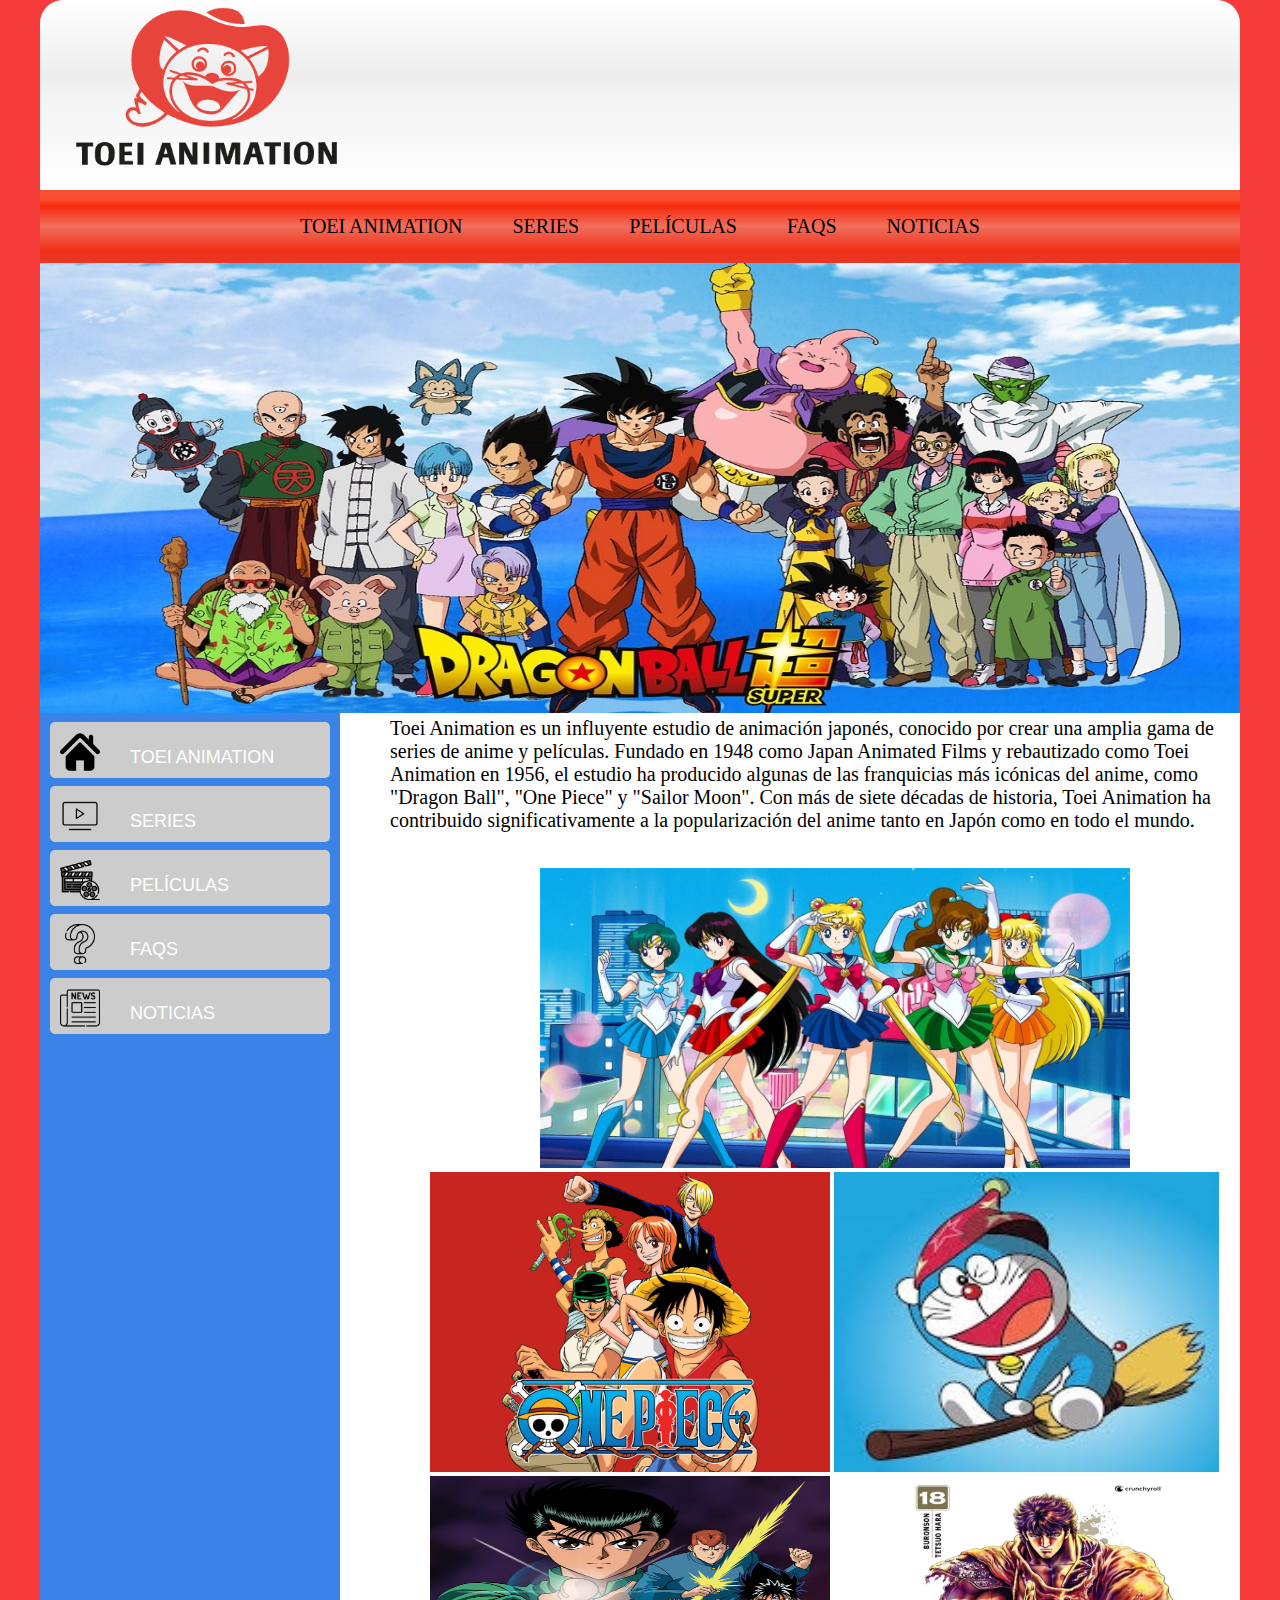
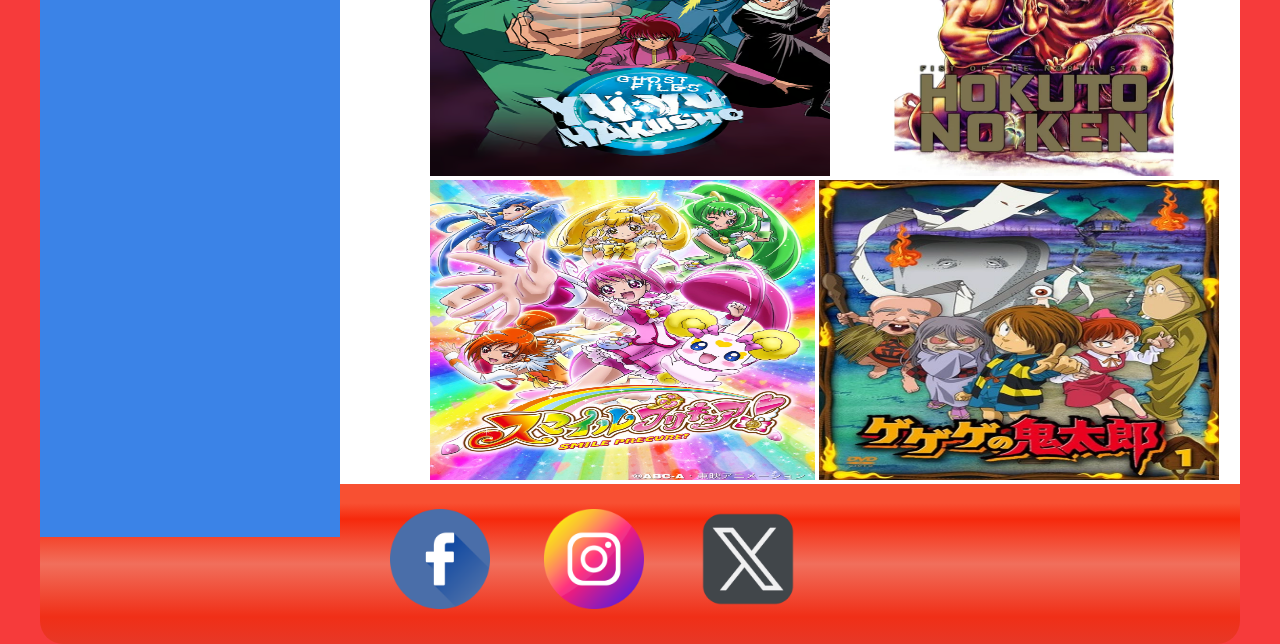
<file: index.html>
<!DOCTYPE html>
<html lang="es">

<head>
    <meta charset="UTF-8">
    <meta name="viewport" content="width=device-width, initial-scale=1.0">
    <title>TOEI ANIMATION</title>
    <link rel="stylesheet" href="styles.css">
</head>

<body>
    <header>
        <!--LOGO-->
        <section id="logo">
            <a href="index.html"><img id="tooei" src="toei.png" alt="logo"></a>
        </section>
        <!--LOGO-->
    </header>


    <!--MENU-->
    <nav id="mennu">
        <ul>
            <li><a href="index.html">TOEI ANIMATION</a> </li>
            <li><a href="#">SERIES</a></li>
            <li><a href="Peliculas.html">PELÍCULAS</a></li>
            <li><a href="#">FAQS</a></li>
            <li><a href="Noticias.html">NOTICIAS</a></li>
        </ul>

    </nav>
    <!--MENU-->

    
    <!--BANNER-->
    <section id="banner">
        <img id="item" src="imagen.png" alt="">
    </section>
    <!--BANNER-->


    

    <!--CONTENIDO-->
    <section id="containt">
            <!--MENU-VETICAL-->
    <nav id="mennu-v">
    <ul>
        <li><a href="index.html"><img src="Inicio.png" ><div class="lope">TOEI ANIMATION</div></a> </li>
        <li><a href="#"><img src="serie.png"><div class="lope">SERIES</div></a></li>
        <li><a href="Peliculas.html"><img src="pelicula.png"><div class="lope">PELÍCULAS</div></a></li>
        <li><a href="#"><img src="signo-de-interrogacion.png"><div class="lope">FAQS</div></a></li>
        <li><a href="Noticias.html"><img src="periodico.png"><div class="lope">NOTICIAS</div></a></li>
    </ul></nav>
    <!--MENU-VETICAL-->
<div class="pepe">
<p>Toei Animation es un influyente estudio de animación japonés, conocido por crear una amplia gama de series
            de anime y películas. Fundado en 1948 como Japan Animated Films y rebautizado como Toei Animation en 1956,
            el estudio ha producido algunas de las franquicias más icónicas del anime, como "Dragon Ball", "One Piece" y
            "Sailor Moon". Con más de siete décadas de historia, Toei Animation ha contribuido significativamente a la
            popularización del anime tanto en Japón como en todo el mundo.
        </p></div>
        
            <br>
            <br>
            <img  src="sailor-moon.webp" class="japon">
    
    <img  src="one.jpg" class="piece">
    <img src="doraemon.jpg"    class="dora" >
<img src="hakusho.jpe"  class="haku">
<img src="arge.webp"    class="arge">
<img src="precure.webp" class="precure">
<img src="Kitaro.webp"  class="kitaro">



<!--CONTENIDO-->

</section>
</section>
<footer>
<a href="https://www.facebook.com/ToeiAnimationLATAM"><img src="facebook.png" class="face"></a>
<a href="https://www.instagram.com/toeianimationlatam/"><img src="instagram.png" class="insta"></a>
<a href="https://twitter.com/ToeiAnimationLA/"> <img src="logotipos.png" class="potaxio"></a>
</footer>
</body>

</html>
</file>
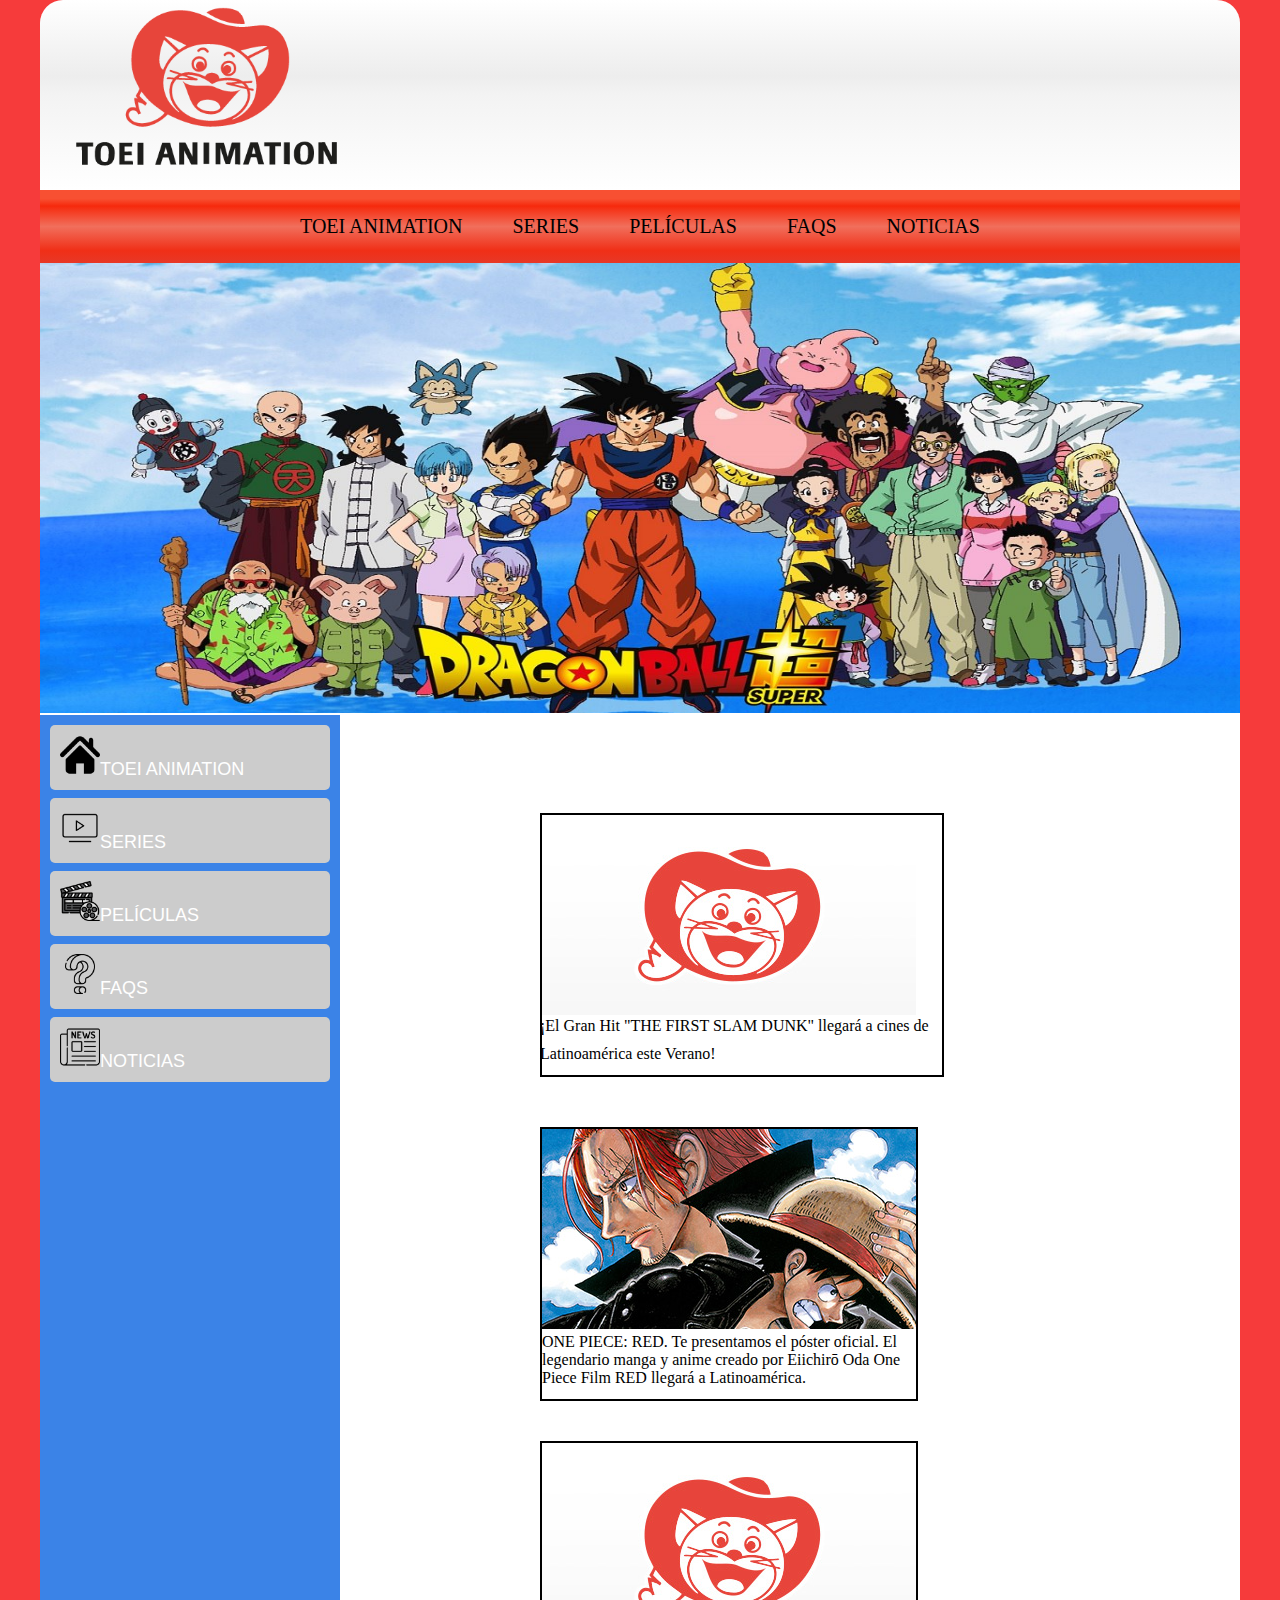
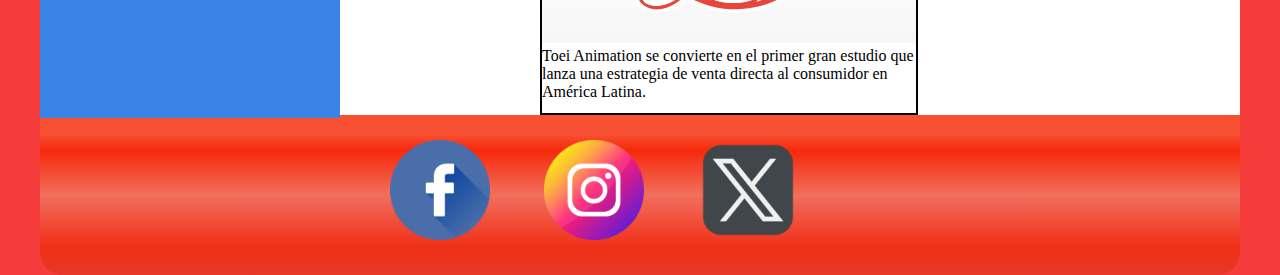
<file: Noticias.html>
<!DOCTYPE html>
<html lang="es">

<head>
    <meta charset="UTF-8">
    <meta name="viewport" content="width=device-width, initial-scale=1.0">
    <link rel="stylesheet" href="styloos.css">
    <title>Noticias</title>
</head>

<body>

    <header>
        <!--LOGO-->
        <section id="logo">
            <a href="index.html"><img id="tooei" src="toei.png" alt="logo"></a>
        </section>
        <!--LOGO-->
    </header>


    <!--MENU-->
    <nav id="mennu">
        <ul>
            <li><a href="index.html">TOEI ANIMATION</a> </li>
            <li><a href="#">SERIES</a></li>
            <li><a href="Peliculas.html">PELÍCULAS</a></li>
            <li><a href="#">FAQS</a></li>
            <li><a href="Noticias.html">NOTICIAS</a></li>
        </ul>

    </nav>
    <!--MENU-->

    <!--BANNER-->
    <section id="banner">
        <img id="item" src="imagen.png">
        <p class="rulin">¡El Gran Hit "THE FIRST SLAM DUNK" llegará a cines de </p>
        <p class="rula">Latinoamérica este Verano!</p>



    </section>
    <!--BANNER-->

    <!--CONTENIDO-->
    <section id="containt">

        <nav class="halls">
            <img src="noticia-005.jpg">
       
 </nav>
        <nav class="cel"><img src="mago.jpg">

            <p>ONE PIECE: RED. Te presentamos el póster oficial. El legendario manga y anime creado por Eiichirō Oda One
                Piece Film RED llegará a Latinoamérica.</p>


        </nav>
      
        <nav class="vaso">
            <img src="toei-006.jpg">
            <p>Toei Animation se convierte en el primer gran estudio que lanza una estrategia de venta directa al consumidor en América Latina.</p>
        </nav>


</body>

<!--CONTENIDO-->
<!--MENU-VETICAL-->
<nav id="mennu-v">
    <ul>
        <li><a href="index.html"><img src="Inicio.png">TOEI ANIMATION</a> </li>
        <li><a href="#"><img src="serie.png">SERIES</a></li>
        <li><a href="Peliculas.html"><img src="pelicula.png">PELÍCULAS</a></li>
        <li><a href="#"><img src="signo-de-interrogacion.png">FAQS</a></li>
        <li><a href="Noticias.html"><img src="periodico.png">NOTICIAS</a></li>
    </ul>
</nav>
<!--MENU-VETICAL-->
</section>
</section>
<footer>
    <a href="https://www.facebook.com/ToeiAnimationLATAM"><img src="facebook.png" class="face"></a>
    <a href="https://www.instagram.com/toeianimationlatam/"><img src="instagram.png" class="insta"></a>
    <a href="https://twitter.com/ToeiAnimationLA/"> <img src="logotipos.png" class="potaxio"></a>
</footer>




</html>
</file>
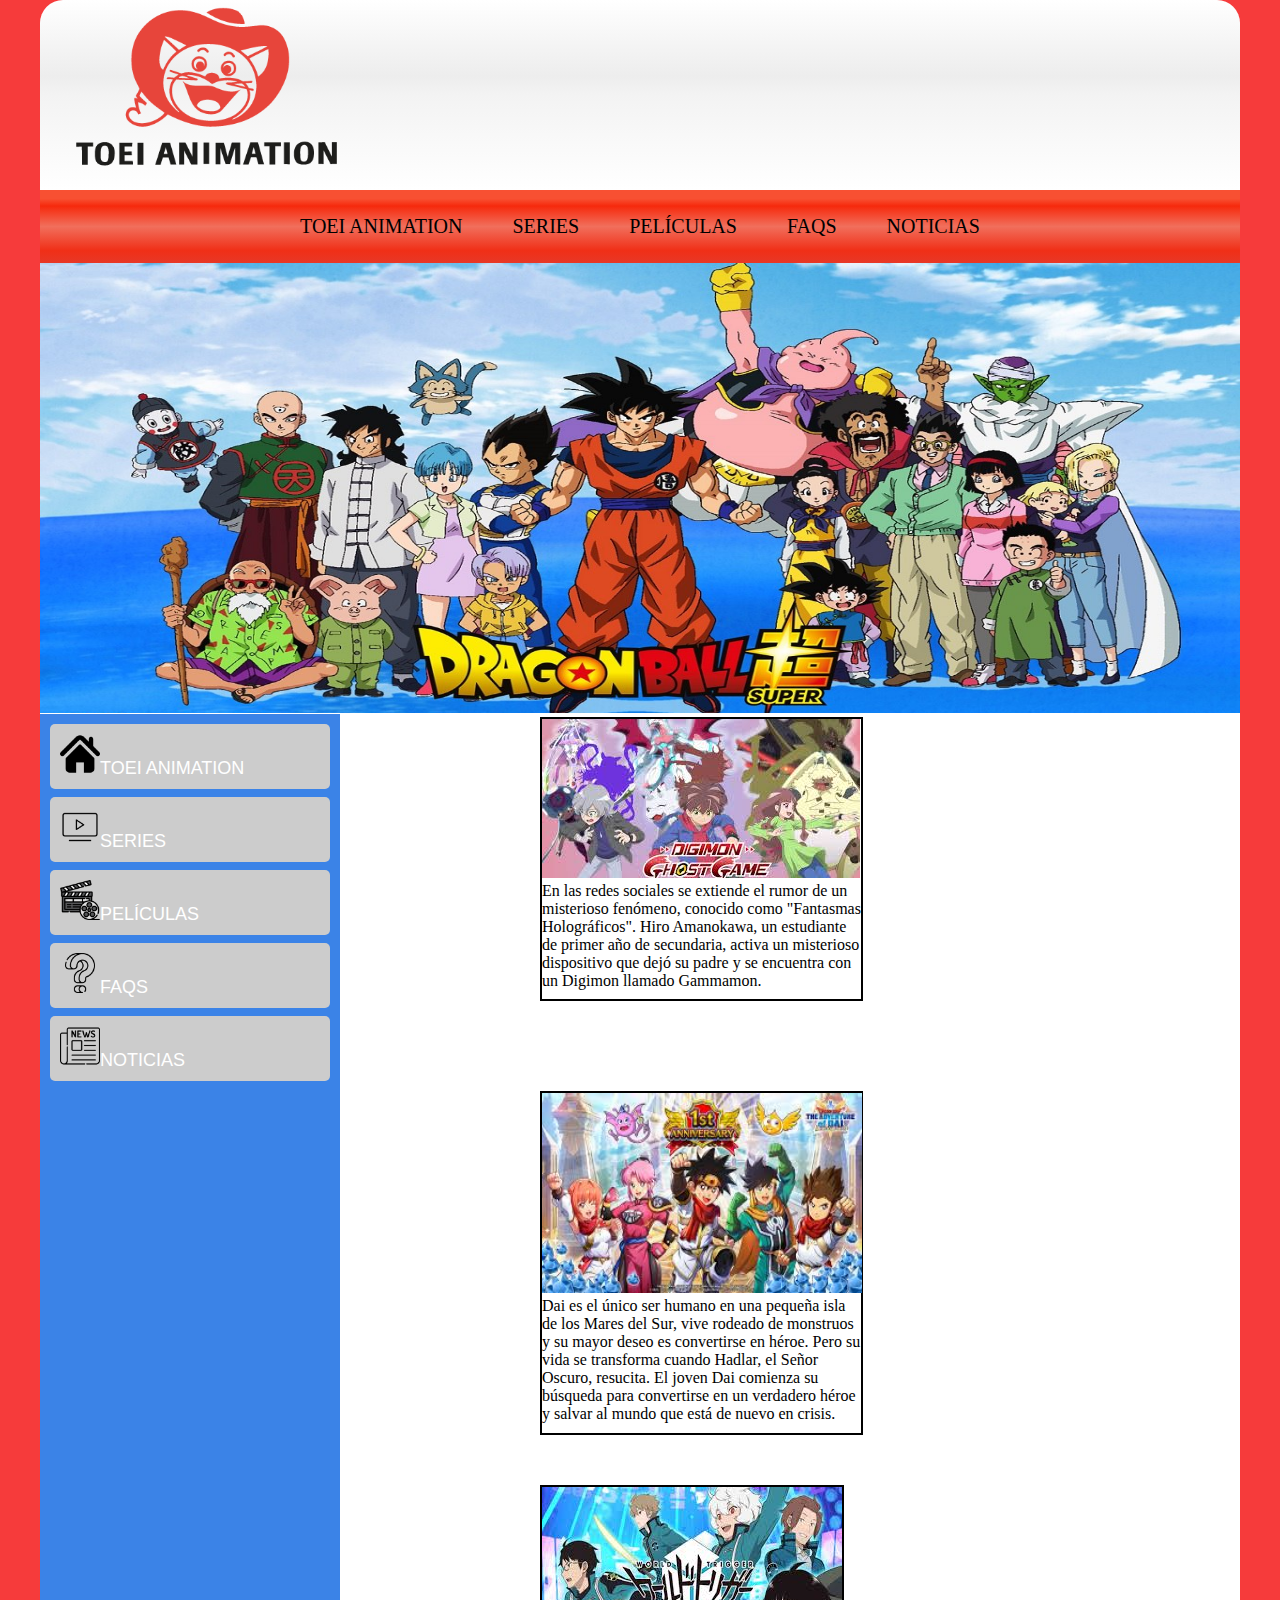
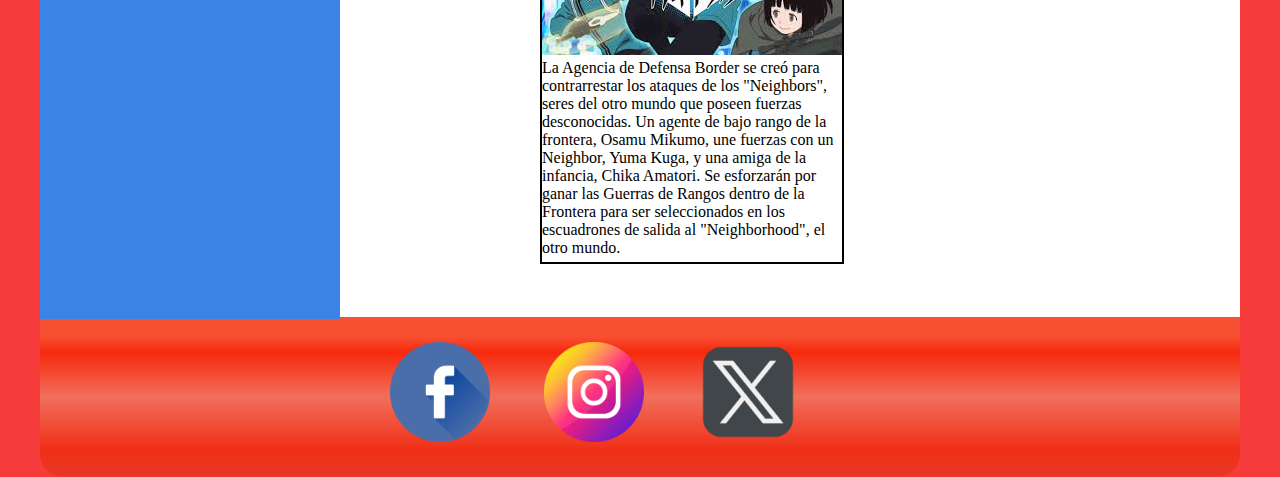
<file: Peliculas.html>
<!DOCTYPE html>
<html lang="es">

<head>
    <meta charset="UTF-8">
    <meta name="viewport" content="width=device-width, initial-scale=1.0">
    <link rel="stylesheet" href="pelicula.css">
    <title>Peliculas</title>
</head>

<body>

    <header>
        <!--LOGO-->
        <section id="logo">
            <a href="index.html"><img id="tooei" src="toei.png" alt="logo"></a>
        </section>
        <!--LOGO-->
    </header>


    <!--MENU-->
    <nav id="mennu">
        <ul>
            <li><a href="index.html">TOEI ANIMATION</a> </li>
            <li><a href="#">SERIES</a></li>
            <li><a href="Peliculas.html">PELÍCULAS</a></li>
            <li><a href="#">FAQS</a></li>
            <li><a href="Noticias.html">NOTICIAS</a></li>
        </ul>

    </nav>
    <!--MENU-->

    <!--BANNER-->
    <section id="banner">
        <img id="item" src="imagen.png">



    </section>
    <!--BANNER-->

    <!--CONTENIDO-->
    <section id="containt">

        <nav class="dig">
            <img src="di.jpg">
            <p>En las redes sociales se extiende el rumor de un misterioso fenómeno, conocido como "Fantasmas
                Holográficos". Hiro Amanokawa, un estudiante de primer año de secundaria, activa un misterioso
                dispositivo que dejó su padre y se encuentra con un Digimon llamado Gammamon.</p>

        </nav>


        <nav class="ya">
            <img src="dra.webp">
            <p>Dai es el único ser humano en una pequeña isla de los Mares del Sur, vive rodeado de monstruos y su mayor
                deseo es convertirse en héroe. Pero su vida se transforma cuando Hadlar, el Señor Oscuro, resucita. El
                joven Dai comienza su búsqueda para convertirse en un verdadero héroe y salvar al mundo que está de
                nuevo en crisis.</p>

        </nav>

        <nav class="cero">
            <img src="tri.jpg">
            <p>La Agencia de Defensa Border se creó para contrarrestar los ataques de los "Neighbors", seres del otro
                mundo que poseen fuerzas desconocidas. Un agente de bajo rango de la frontera, Osamu Mikumo, une fuerzas
                con un Neighbor, Yuma Kuga, y una amiga de la infancia, Chika Amatori. Se esforzarán por ganar las
                Guerras de Rangos dentro de la Frontera para ser seleccionados en los escuadrones de salida al
                "Neighborhood", el otro mundo.</p>
        </nav>


</body>

<!--CONTENIDO-->
<!--MENU-VETICAL-->
<nav id="mennu-v">
    <ul>
        <li><a href="index.html"><img src="Inicio.png">TOEI ANIMATION</a> </li>
        <li><a href="#"><img src="serie.png">SERIES</a></li>
        <li><a href="#"><img src="pelicula.png">PELÍCULAS</a></li>
        <li><a href="#"><img src="signo-de-interrogacion.png">FAQS</a></li>
        <li><a href="Noticias.html"><img src="periodico.png">NOTICIAS</a></li>
    </ul>
</nav>
<!--MENU-VETICAL-->
</section>
</section>
<footer>
    <a href="https://www.facebook.com/ToeiAnimationLATAM"><img src="facebook.png" class="face"></a>
    <a href="https://www.instagram.com/toeianimationlatam/"><img src="instagram.png" class="insta"></a>
    <a href="https://twitter.com/ToeiAnimationLA/"> <img src="logotipos.png" class="potaxio"></a>
</footer>




</html>
</file>
<file: styles.css>
* {
    margin: 0;
    padding: 0;
}

body {
    background-color: #f63b3b;

}

/*CABECERA*/
header {
    max-width: 1200px;
    min-height: 190px;
    margin: 0 auto;
    border-radius: 23px 23px 0 0;
    /* Permalink - use to edit and share this gradient: https://colorzilla.com/gradient-editor/#ffffff+0,ededed+40,ededed+40,f3f3f3+50,ffffff+100 */
    background: linear-gradient(to bottom, #ffffff 0%, #ededed 40%, #ededed 40%, #f3f3f3 50%, #ffffff 100%);
    /* W3C, IE10+, FF16+, Chrome26+, Opera12+, Safari7+ */


}

#logo {
    width: 420px;
    float: left;
    margin-top: 25px;
    margin-left: 25px;
    margin-top: -5px;
    animation: 1s entradalogo 1;
}

#logo img:hover {
    filter: hue-rotate(200deg);

}

/*CABECERA*/
#tooei {
    width: 283px;


}

#mennu {

    max-width: 1200px;
    min-height: 70px;
    margin: 0 auto;
    /* Permalink - use to edit and share this gradient. Enlace permanente - úsalo para editar y compartir este gradiente: https://colorzilla.com/gradient-editor/#f85032+12,f6290c+22,f16f5c+50,f02f17+83,e73827+100 */
    background: linear-gradient(to bottom, #f85032 12%, #f6290c 22%, #f16f5c 50%, #f02f17 83%, #e73827 100%);
    /* W3C, IE10+, FF16+, Chrome26+, Opera12+, Safari7+ */

}

#mennu ul {
    list-style: none;
    display: flex;
    justify-content: center;
}

#mennu a {
    color: black;
    display: block;
    padding: 25px;
    text-decoration: none;
    font-size: 20px;
    /* Permalink - use to edit and share this gradient. Enlace permanente - úsalo para editar y compartir este gradiente: https://colorzilla.com/gradient-editor/#f85032+12,f6290c+22,f16f5c+50,f02f17+83,e73827+100 */
    background: linear-gradient(to bottom, #f85032 12%, #f6290c 22%, #f16f5c 50%, #f02f17 83%, #e73827 100%);
    /* W3C, IE10+, FF16+, Chrome26+, Opera12+, Safari7+ */

}

#mennu a:hover {
    background: white;
}


#banner {
    max-width: 1200px;
    min-height: 200px;
    background-color: white;
    margin: 0 auto;
}

#item {
    width: 1200px;
    height: 450px;
}

#containt {
    max-width: 1200px;
    min-height: 900px;
    background-color: white;
    margin: 0 auto;
    margin-top: -25px;


}

footer {
    max-width: 1200px;
    min-height: 160px;
    margin: 0 auto;
    border-radius: 0 0 23px 23px;
    /* Permalink - use to edit and share this gradient. Enlace permanente - úsalo para editar y compartir este gradiente: https://colorzilla.com/gradient-editor/#f85032+12,f6290c+22,f16f5c+50,f02f17+83,e73827+100 */
    background: linear-gradient(to bottom, #f85032 12%, #f6290c 22%, #f16f5c 50%, #f02f17 83%, #e73827 100%);
    /* W3C, IE10+, FF16+, Chrome26+, Opera12+, Safari7+ */

}

.face {
    margin-top: 25px;
    max-width: 100px;
    min-height: 100px;
    margin-left: 50px;
}

.potaxio {
    max-width: 100px;
    min-height: 100px;
    margin-left: 50px;
}

.insta {
    max-width: 100px;
    min-height: 100px;
    margin-left: 50px;
}


#anime {
    margin-left: 200px;
}

#containt p {
    margin-top: 25px;
    font-family: cursive;
    font-size: 20px;
}

.piece {
    min-width: 300px;
    height: 300px;
    margin-left: 90px;
}

.japon {
    min-width: 590px;
    height: 300px;
    margin-left: 200px;
}

.dora {
    min-width: 385px;
    height: 300px;
}

.haku {
    min-width: 400px;
    height: 300px;
    margin-left: 90px;
}

.arge {
    min-width: 400px;
    height: 300px;

}

.precure {
    min-width: 385px;
    height: 300px;
    margin-left: 90px;
}

.kitaro {
    min-width: 400px;
    height: 300px;
}

/*MENU-VERTICAL*/
#mennu-v {
    width: 300px;
    min-height: 1425px;
    background: #3b83e7;
    float: left;
    margin-top: -5px;
}

.pepe {
    margin-left: 350px;

}

#mennu-v ul {
    list-style: none;
    padding: 10px;

}

#mennu-v img {
    width: 40px;
    min-height: 40px;
}

#mennu-v a {
    display: block;
    color: #ffffff;
    background: #ccc;
    padding: 10px;
    text-decoration: none;
    margin-bottom: 8px;
    border-radius: 5px;
    font-family: Arial, Helvetica, sans-serif;
    font-size: 18px;
}

#mennu-v a:hover {
    /* Permalink - use to edit and share this gradient. Enlace permanente - úsalo para editar y compartir este gradiente: https://colorzilla.com/gradient-editor/#f85032+12,f6290c+22,f16f5c+50,f02f17+83,e73827+100 */
    background: linear-gradient(to bottom, #f85032 12%, #f6290c 22%, #f16f5c 50%, #f02f17 83%, #e73827 100%);
    /* W3C, IE10+, FF16+, Chrome26+, Opera12+, Safari7+ */

}

#mennu-v a:hover img {

    animation: 1s rotacion 1;
}

/*MENU-VERTICAL*/


/*KEYFRAMES*/

@keyframes entradalogo {
    0% {
        transform: translateY(-200px);
    }
}

@keyframes rotacion {
    0% {
        transform: rotate(270deg);
    }
}

.lope {
margin-left: 70px;
margin-top: -30px;


}
</file>
<file: styloos.css>
* {
    margin: 0;
    padding: 0;
}

body {
    background-color: #f63b3b;

}

/*CABECERA*/
header {
    max-width: 1200px;
    min-height: 190px;
    margin: 0 auto;
    border-radius: 23px 23px 0 0;
    /* Permalink - use to edit and share this gradient: https://colorzilla.com/gradient-editor/#ffffff+0,ededed+40,ededed+40,f3f3f3+50,ffffff+100 */
    background: linear-gradient(to bottom, #ffffff 0%, #ededed 40%, #ededed 40%, #f3f3f3 50%, #ffffff 100%);
    /* W3C, IE10+, FF16+, Chrome26+, Opera12+, Safari7+ */


}

/*CABECERA*/
#logo {
    width: 420px;
    float: left;
    margin-top: 25px;
    margin-left: 25px;
    margin-top: -5px;
    animation: 1s entradalogo 1;
}

#logo img:hover {
    filter: hue-rotate(200deg);

}


#tooei {
    width: 283px;
    height: 300 px;

}

#mennu {

    max-width: 1200px;
    min-height: 70px;
    margin: 0 auto;
    /* Permalink - use to edit and share this gradient. Enlace permanente - úsalo para editar y compartir este gradiente: https://colorzilla.com/gradient-editor/#f85032+12,f6290c+22,f16f5c+50,f02f17+83,e73827+100 */
    background: linear-gradient(to bottom, #f85032 12%, #f6290c 22%, #f16f5c 50%, #f02f17 83%, #e73827 100%);
    /* W3C, IE10+, FF16+, Chrome26+, Opera12+, Safari7+ */

}

#mennu ul {
    list-style: none;
    display: flex;
    justify-content: center;
}

#mennu a {
    color: black;
    display: block;
    padding: 25px;
    text-decoration: none;
    font-size: 20px;
    /* Permalink - use to edit and share this gradient. Enlace permanente - úsalo para editar y compartir este gradiente: https://colorzilla.com/gradient-editor/#f85032+12,f6290c+22,f16f5c+50,f02f17+83,e73827+100 */
    background: linear-gradient(to bottom, #f85032 12%, #f6290c 22%, #f16f5c 50%, #f02f17 83%, #e73827 100%);
    /* W3C, IE10+, FF16+, Chrome26+, Opera12+, Safari7+ */

}

#mennu a:hover {
    background: white;
}


#banner {
    max-width: 1200px;
    min-height: 200px;
    background-color: white;
    margin: 0 auto;
}

#item {
    width: 1200px;
    height: 450px;
}

#containt {
    max-width: 1200px;
    min-height: 900px;
    background-color: white;
    margin: 0 auto;
    margin-top: -25px;


}

footer {
    max-width: 1200px;
    min-height: 160px;
    margin: 0 auto;
    border-radius: 0 0 23px 23px;
    /* Permalink - use to edit and share this gradient. Enlace permanente - úsalo para editar y compartir este gradiente: https://colorzilla.com/gradient-editor/#f85032+12,f6290c+22,f16f5c+50,f02f17+83,e73827+100 */
    background: linear-gradient(to bottom, #f85032 12%, #f6290c 22%, #f16f5c 50%, #f02f17 83%, #e73827 100%);
    /* W3C, IE10+, FF16+, Chrome26+, Opera12+, Safari7+ */

}

.Gini {
    margin-top: 30px;


}

.face {
    margin-top: 25px;
    max-width: 100px;
    min-height: 100px;
    margin-left: 50px;
}

.potaxio {
    max-width: 100px;
    min-height: 100px;
    margin-left: 50px;
}

.insta {
    max-width: 100px;
    min-height: 100px;
    margin-left: 50px;
}



#noti {
    margin-left: 510px;
    margin-top: -31px;
    font-size: 25px;
}

/*MENU-VERTICAL*/
#mennu-v {
    width: 300px;
    min-height: 1003px;
    background: #3b83e7;
    float: left;
    margin-top: -1000px;
}

#mennu-v ul {
    list-style: none;
    padding: 10px;

}

#mennu-v img {
    width: 40px;
    min-height: 40px;
}

#mennu-v a {
    display: block;
    color: #ffffff;
    background: #ccc;
    padding: 10px;
    text-decoration: none;
    margin-bottom: 8px;
    border-radius: 5px;
    font-family: Arial, Helvetica, sans-serif;
    font-size: 18px;
}

#mennu-v a:hover {
    /* Permalink - use to edit and share this gradient. Enlace permanente - úsalo para editar y compartir este gradiente: https://colorzilla.com/gradient-editor/#f85032+12,f6290c+22,f16f5c+50,f02f17+83,e73827+100 */
    background: linear-gradient(to bottom, #f85032 12%, #f6290c 22%, #f16f5c 50%, #f02f17 83%, #e73827 100%);
    /* W3C, IE10+, FF16+, Chrome26+, Opera12+, Safari7+ */

}

#mennu-v a:hover img {

    animation: 1s rotacion 1;
}

/*MENU-VERTICAL*/

/*KEYFRAMES*/

@keyframes entradalogo {
    0% {
        transform: translateY(-200px);
    }
}

@keyframes rotacion {
    0% {
        transform: rotate(270deg);
    }
}

.halls {
margin: 0px;
padding: opx;
    margin-left: 500px;
    margin-top: -250px;
    border: 2px solid black; 
    height: 260px;
    width: 400px;
}

.rulin{
    margin-top:300px;
    margin-left: 500px;
}

.rula{

margin-top: 10px;
margin-left: 500px;
}

.cel{
margin-left: 500px;
margin-top: 50px;
border: 2px solid black;
height: 270px;
width: 374px;
}

.vaso{

    margin-left: 500px;
    margin-top: 40px;
    border: 2px solid black;
    height: 270px;
    width: 374px;

}
</file>
<file: pelicula.css>
* {
    margin: 0;
    padding: 0;
}

body {
    background-color: #f63b3b;

}

/*CABECERA*/
header {
    max-width: 1200px;
    min-height: 190px;
    margin: 0 auto;
    border-radius: 23px 23px 0 0;
    /* Permalink - use to edit and share this gradient: https://colorzilla.com/gradient-editor/#ffffff+0,ededed+40,ededed+40,f3f3f3+50,ffffff+100 */
    background: linear-gradient(to bottom, #ffffff 0%, #ededed 40%, #ededed 40%, #f3f3f3 50%, #ffffff 100%);
    /* W3C, IE10+, FF16+, Chrome26+, Opera12+, Safari7+ */


}

/*CABECERA*/
#logo {
    width: 420px;
    float: left;
    margin-top: 25px;
    margin-left: 25px;
    margin-top: -5px;
    animation: 1s entradalogo 1;
}

#logo img:hover {
    filter: hue-rotate(200deg);

}


#tooei {
    width: 283px;
    height: 300 px;

}

#mennu {

    max-width: 1200px;
    min-height: 70px;
    margin: 0 auto;
    /* Permalink - use to edit and share this gradient. Enlace permanente - úsalo para editar y compartir este gradiente: https://colorzilla.com/gradient-editor/#f85032+12,f6290c+22,f16f5c+50,f02f17+83,e73827+100 */
    background: linear-gradient(to bottom, #f85032 12%, #f6290c 22%, #f16f5c 50%, #f02f17 83%, #e73827 100%);
    /* W3C, IE10+, FF16+, Chrome26+, Opera12+, Safari7+ */

}

#mennu ul {
    list-style: none;
    display: flex;
    justify-content: center;
}

#mennu a {
    color: black;
    display: block;
    padding: 25px;
    text-decoration: none;
    font-size: 20px;
    /* Permalink - use to edit and share this gradient. Enlace permanente - úsalo para editar y compartir este gradiente: https://colorzilla.com/gradient-editor/#f85032+12,f6290c+22,f16f5c+50,f02f17+83,e73827+100 */
    background: linear-gradient(to bottom, #f85032 12%, #f6290c 22%, #f16f5c 50%, #f02f17 83%, #e73827 100%);
    /* W3C, IE10+, FF16+, Chrome26+, Opera12+, Safari7+ */

}

#mennu a:hover {
    background: white;
}


#banner {
    max-width: 1200px;
    min-height: 200px;
    background-color: white;
    margin: 0 auto;
}

#item {
    width: 1200px;
    height: 450px;
}

#containt {
    max-width: 1200px;
    min-height: 1200px;
    background-color: white;
    margin: 0 auto;
    margin-top: -500px;


}

footer {
    max-width: 1200px;
    min-height: 160px;
    margin: 0 auto;
    border-radius: 0 0 23px 23px;
    /* Permalink - use to edit and share this gradient. Enlace permanente - úsalo para editar y compartir este gradiente: https://colorzilla.com/gradient-editor/#f85032+12,f6290c+22,f16f5c+50,f02f17+83,e73827+100 */
    background: linear-gradient(to bottom, #f85032 12%, #f6290c 22%, #f16f5c 50%, #f02f17 83%, #e73827 100%);
    /* W3C, IE10+, FF16+, Chrome26+, Opera12+, Safari7+ */

}

.Gini {
    margin-top: 30px;


}

.face {
    margin-top: 25px;
    max-width: 100px;
    min-height: 100px;
    margin-left: 50px;
}

.potaxio {
    max-width: 100px;
    min-height: 100px;
    margin-left: 50px;
}

.insta {
    max-width: 100px;
    min-height: 100px;
    margin-left: 50px;
}



#noti {
    margin-left: 510px;
    margin-top: -31px;
    font-size: 25px;
}

/*MENU-VERTICAL*/
#mennu-v {
    width: 300px;
    min-height: 1205px;
    background: #3b83e7;
    float: left;
    margin-top: -1150px;
}

#mennu-v ul {
    list-style: none;
    padding: 10px;

}

#mennu-v img {
    width: 40px;
    min-height: 40px;
}

#mennu-v a {
    display: block;
    color: #ffffff;
    background: #ccc;
    padding: 10px;
    text-decoration: none;
    margin-bottom: 8px;
    border-radius: 5px;
    font-family: Arial, Helvetica, sans-serif;
    font-size: 18px;
}

#mennu-v a:hover {
    /* Permalink - use to edit and share this gradient. Enlace permanente - úsalo para editar y compartir este gradiente: https://colorzilla.com/gradient-editor/#f85032+12,f6290c+22,f16f5c+50,f02f17+83,e73827+100 */
    background: linear-gradient(to bottom, #f85032 12%, #f6290c 22%, #f16f5c 50%, #f02f17 83%, #e73827 100%);
    /* W3C, IE10+, FF16+, Chrome26+, Opera12+, Safari7+ */

}

#mennu-v a:hover img {

    animation: 1s rotacion 1;
}

/*MENU-VERTICAL*/

/*KEYFRAMES*/
.dig {
margin-left: 500px;
    margin-top: 500px;
    margin-left: 500px;
border: 2px solid black;
height: 280px;
width: 319px;
}

.ya {
    margin-left: 500px;
    margin-top: 90px;
    margin-left: 500px;
border: 2px solid black;
height: 340px;
width: 319px;

}

.ya img{
    height: 200px;
    width: 320px;
}


.cero {
    margin-left: 500px;
    margin-top: 50px;
    margin-left: 500px;
border: 2px solid black;
height: 375px;
width: 300px; 
}

@keyframes entradalogo {
    0% {
        transform: translateY(-200px);
    }
}

@keyframes rotacion {
    0% {
        transform: rotate(270deg);
    }
}
</file>
